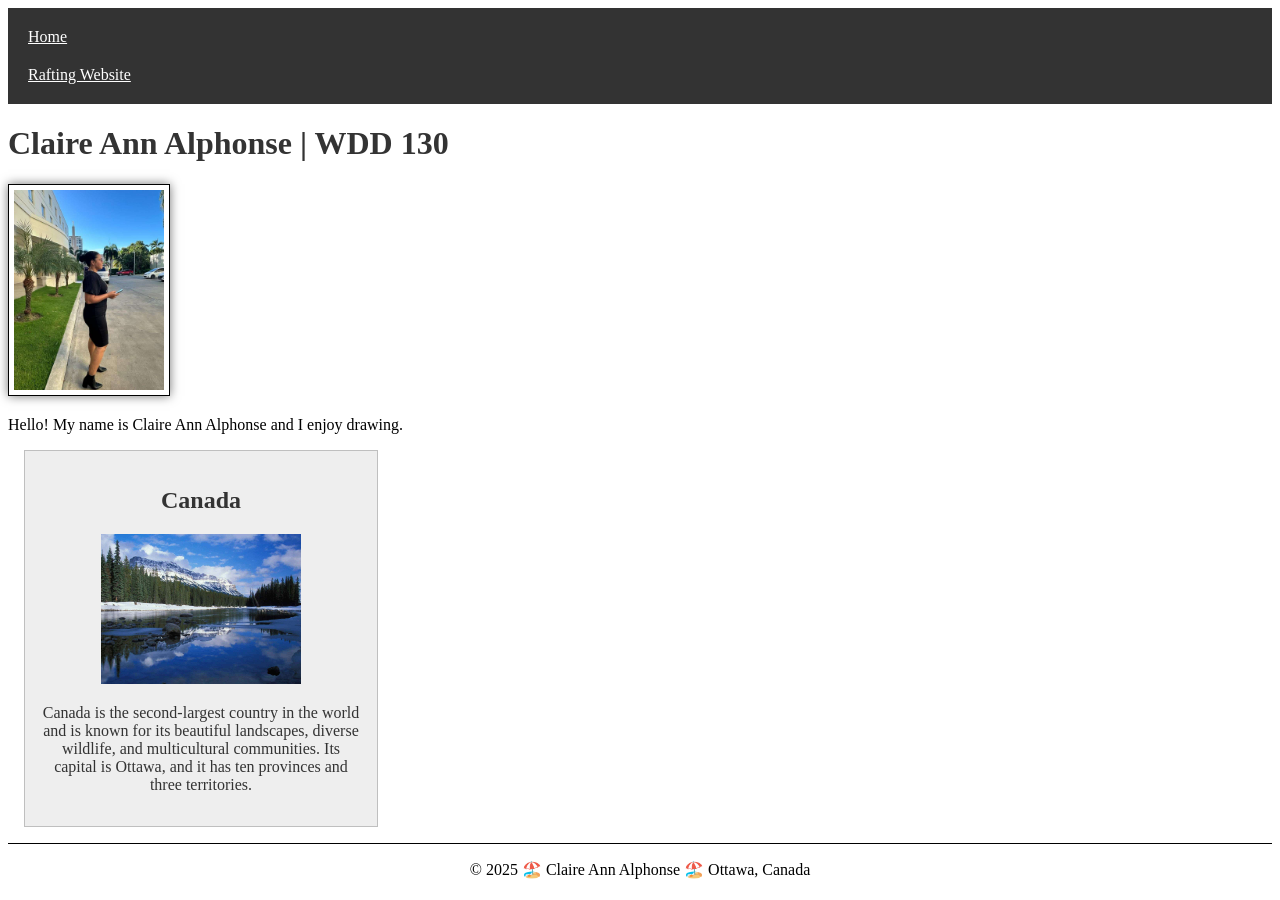
<file: index.html>
<!DOCTYPE html>
<html lang="en">

<head>
    <meta charset="UTF-8">
    <meta name="viewport" content="width=device-width, initial-scale=1.0">
    <title>Claire Ann Alphonse | WDD 130</title>
    <meta name="description"
      content="I am Claire Ann Alphonse, a student taking the WDD 130 Web Fundamentals course at BYU. This page introduces my background, interests, and experiences.">
    <meta name="author" content="Claire Ann Alphonse">
    <link rel="stylesheet" href="styles/styles.css">
</head>

<body>
    <header>
        <nav>
            <a href="#">Home</a>
            <a href="wwr/">Rafting Website</a>
        </nav>
    </header>
    <main>
        <h1>Claire Ann Alphonse | WDD 130</h1>
        <img src="images/profile.jpg" alt="Hello, my name is Claire Ann Alphonse." width="200">
        <p>Hello! My name is Claire Ann Alphonse and I enjoy drawing.</p>
    </main>
    <aside>
        <h2>Canada</h2>
        <img src="images/canada.jpg" alt="Canada landscape">
        <p>Canada is the second-largest country in the world and is known for its beautiful
            landscapes, diverse
            wildlife, and multicultural communities. Its capital is Ottawa, and it has ten provinces
            and three
            territories.</p>
    </aside>
    <footer>
        <p>&copy; 2025 🏖️ Claire Ann Alphonse 🏖️ Ottawa, Canada</p>
    </footer>

</body>

</html>
</file>
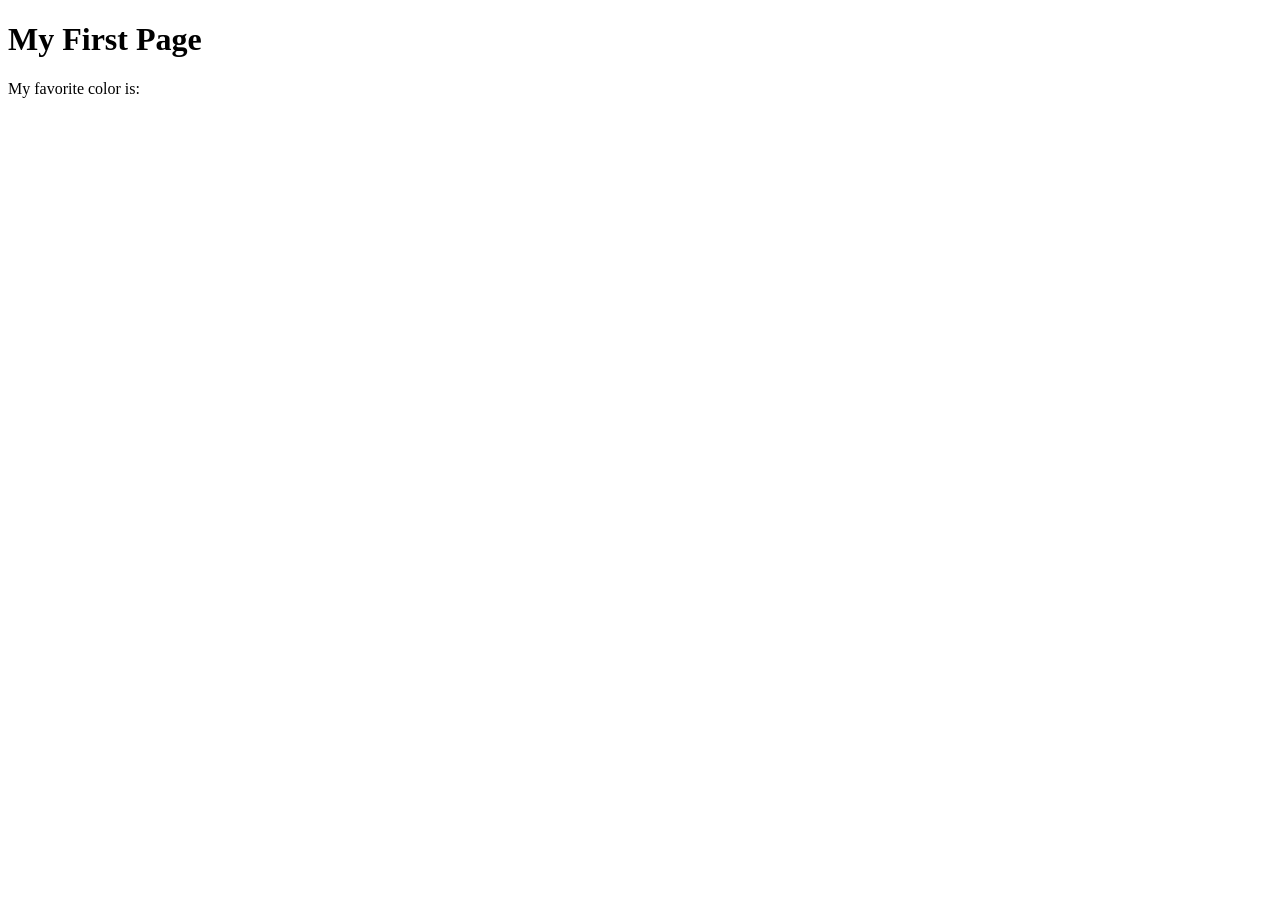
<file: week01/first-page.html>
<!DOCTYPE html>
<html lang="en">
<head>
    <meta charset="UTF-8">
    <meta name="viewport" content="width=device-width, initial-scale=1.0">
    <title>My First Page</title>
</head>
<body>
    <h1>My First Page</h1>
    <p>My favorite color is: </p>
</body>
</html>
</file>
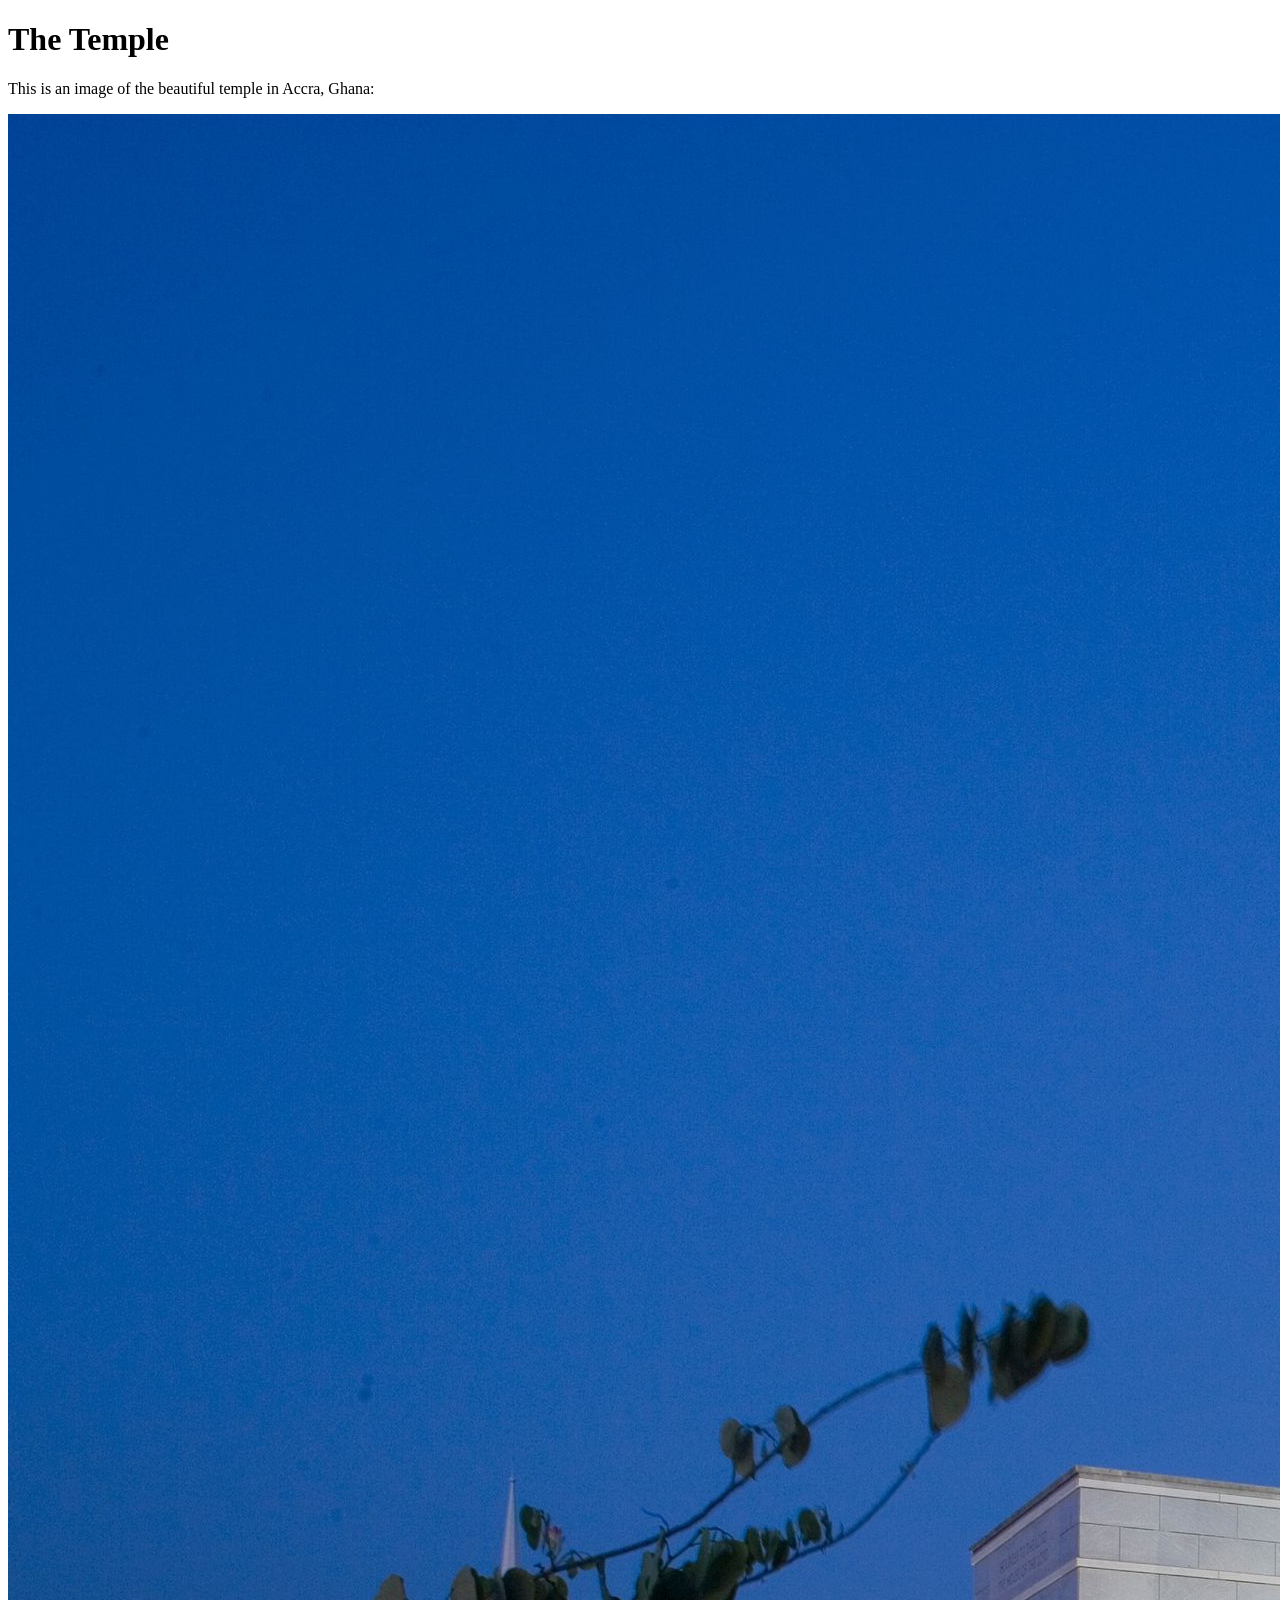
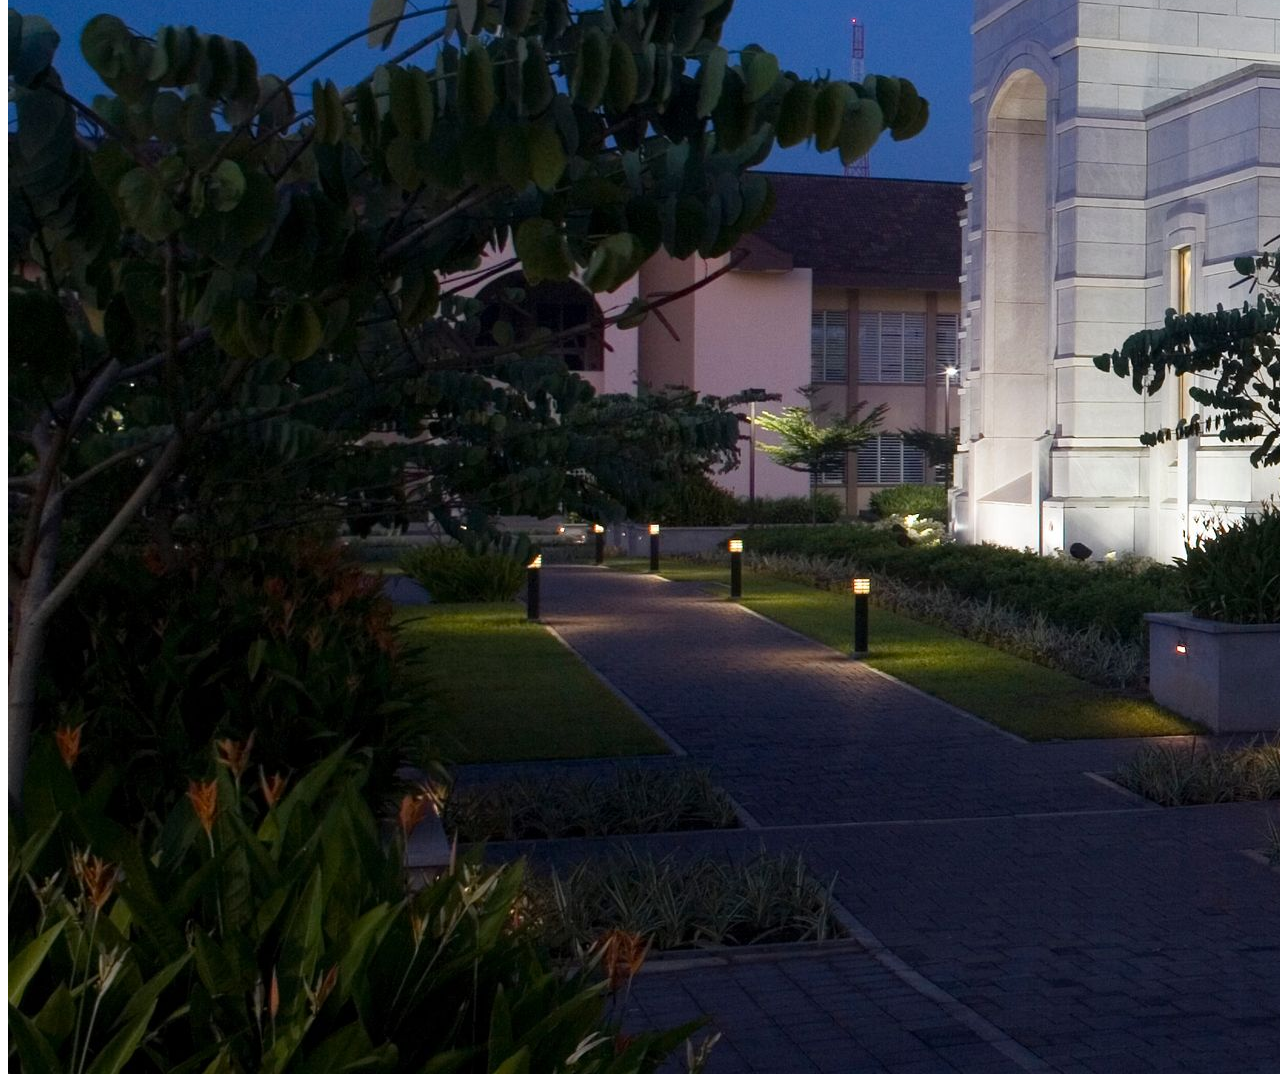
<file: week01/images.html>
<!DOCTYPE html>
<html lang="en">
<head>
    <meta charset="UTF-8">
    <meta name="viewport" content="width=device-width, initial-scale=1.0">
    <title>Temple Image</title>
</head>
<body>
    <h1>The Temple</h1>
    <p>This is an image of the beautiful temple in Accra, Ghana:</p>
    <img src="images/temple-large.jpeg" alt="The Accra Ghana Temple">
    
</body>
</html>
</file>
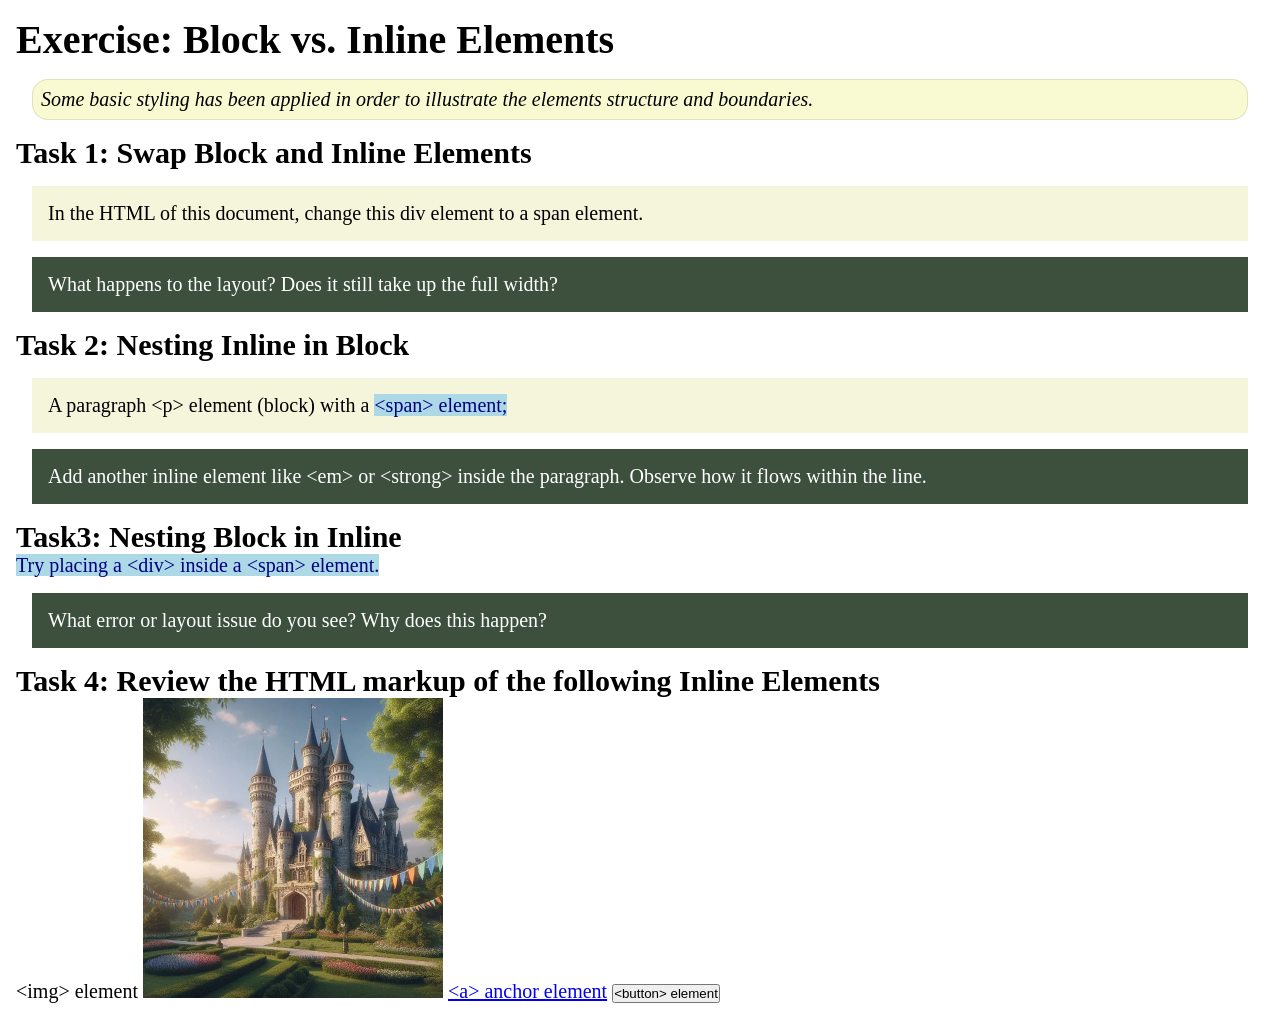
<file: week02/block-vs-inline.html>
<!DOCTYPE html>
<html lang="en">

<head>
    <meta charset="UTF-8">
    <meta name="viewport" content="width=device-width, initial-scale=1.0">
    <title>Exercise: Block vs. Inline Elements</title>
    <link rel="stylesheet" href="styles/block-vs-inline.css">
</head>

<body>
    <main>
        <h1>Exercise: Block vs. Inline Elements</h1>
        <p class="note">Some basic styling has been applied in order to illustrate the elements structure and
            boundaries.</p>

        <h2>Task 1: Swap Block and Inline Elements</h2>
        <div>In the HTML of this document, change this div element to a span element.</div>

        <p class="question">What happens to the layout? Does it still take up the full width?</p>

        <h2>Task 2: Nesting Inline in Block</h2>
        <p>A paragraph &lt;p&gt; element (block) with a <span>&lt;span&gt; element;</span></p>
        <p class="question">Add another inline element like &lt;em&gt; or &lt;strong&gt; inside the paragraph. Observe
            how it flows within the line.</p>

        <h2>Task3: Nesting Block in Inline</h2>
        <span>Try placing a &lt;div&gt; inside a &lt;span&gt; element.</span>
            <p class="question">What error or layout issue do you see? Why does this happen?</p>


            <h2>Task 4: Review the HTML markup of the following Inline Elements</h2>
        &lt;img&gt; element
        <img src="images/castle.webp" alt="placeholder image (images are inline)" width="300" height="300">
        <a href="https://churchofjesuschrist.org">&lt;a&gt; anchor element</a>
        <button type="button">&lt;button&gt; element</button>
    </main>
</body>

</html>
</file>
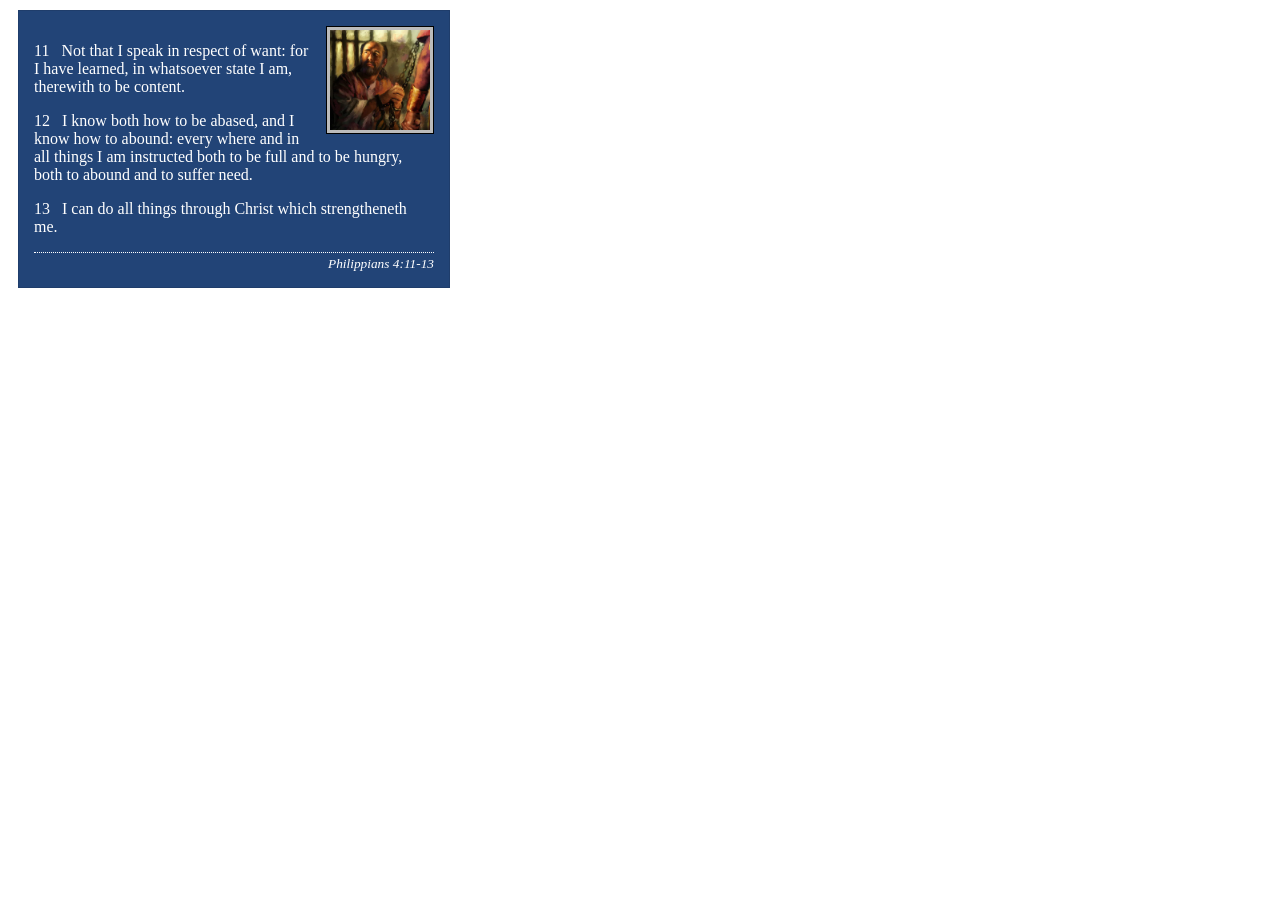
<file: week02/box-model-solution.html>
<!DOCTYPE html>
<html lang="en">
<head>
    <meta charset="UTF-8">
    <meta name="viewport" content="width=device-width, initial-scale=1.0">
    <title>Box Model Activity</title>
    <link rel="stylesheet" href="styles/box-model-solution.css">
</head>
<body>
    <main>
        <div class="callout">
            <img src="images/apostle-paul-imprisoned.webp" alt="Paul the Apostle - Imprisoned in Rome" width="200" height="200">
            <blockquote>
                <p>11 &nbsp; Not that I speak in respect of want: for I have learned, in whatsoever state I am, therewith to be content.</p>
                <p>12 &nbsp; I know both how to be abased, and I know how to abound: every where and in all things I am instructed both to be full and to be hungry, both to abound and to suffer need.</p>
                <p>13 &nbsp; I can do all things through Christ which strengtheneth me.</p>
            </blockquote>
            <cite>Philippians 4:11-13</cite>
        </div>
    </main>
</body>
</html>
</file>
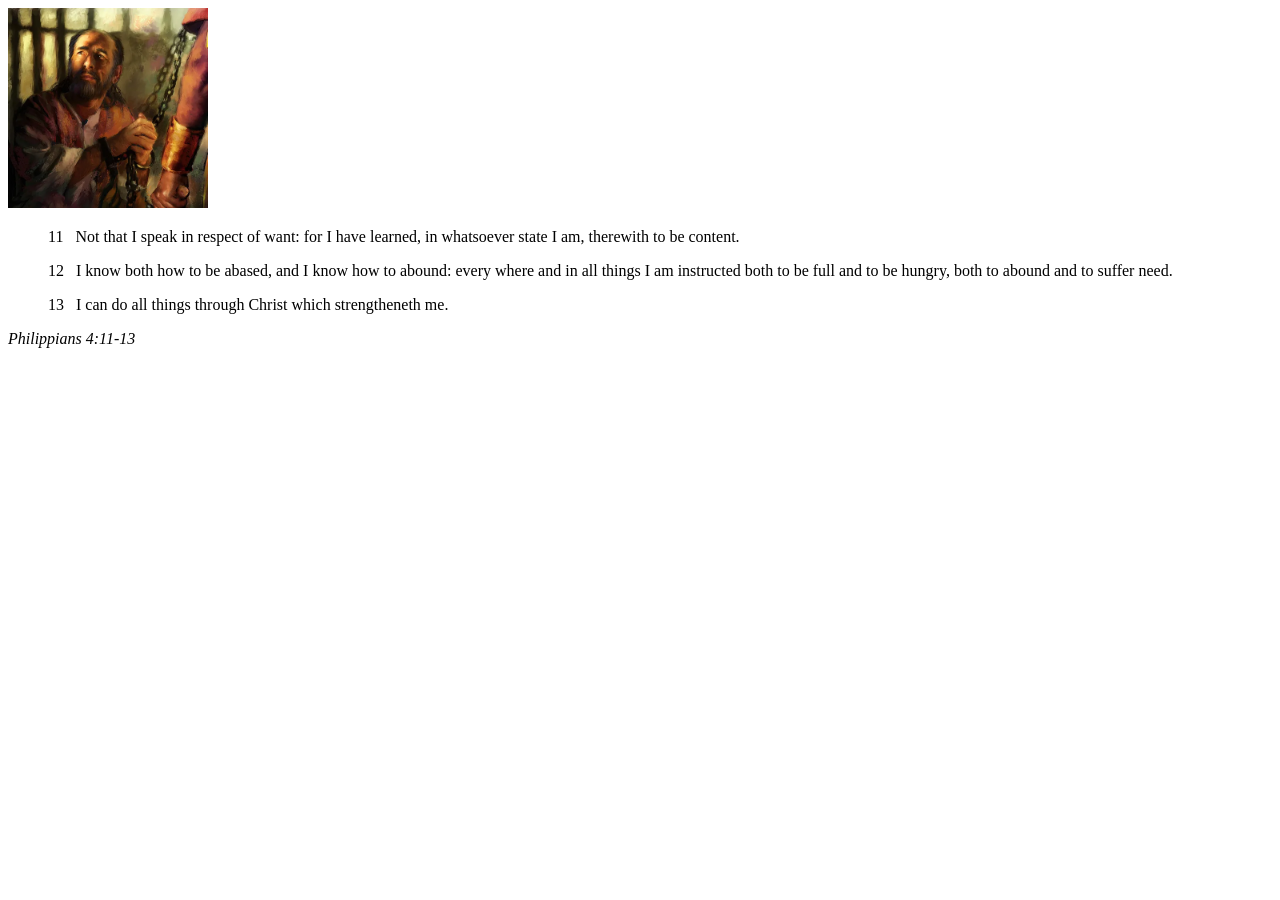
<file: week02/box-model.html>
<!DOCTYPE html>
<html lang="en">
<head>
    <meta charset="UTF-8">
    <meta name="viewport" content="width=device-width, initial-scale=1.0">
    <title>Box Model Activity</title>
</head>
<body>
    <main>
        <div class="callout">
            <img src="images/apostle-paul-imprisoned.webp" alt="Paul the Apostle - Imprisoned in Rome" width="200" height="200">
            <blockquote>
                <p>11 &nbsp; Not that I speak in respect of want: for I have learned, in whatsoever state I am, therewith to be content.</p>
                <p>12 &nbsp; I know both how to be abased, and I know how to abound: every where and in all things I am instructed both to be full and to be hungry, both to abound and to suffer need.</p>
                <p>13 &nbsp; I can do all things through Christ which strengtheneth me.</p>
            </blockquote>
            <cite>Philippians 4:11-13</cite>
        </div>
    </main>
</body>
</html>
</file>
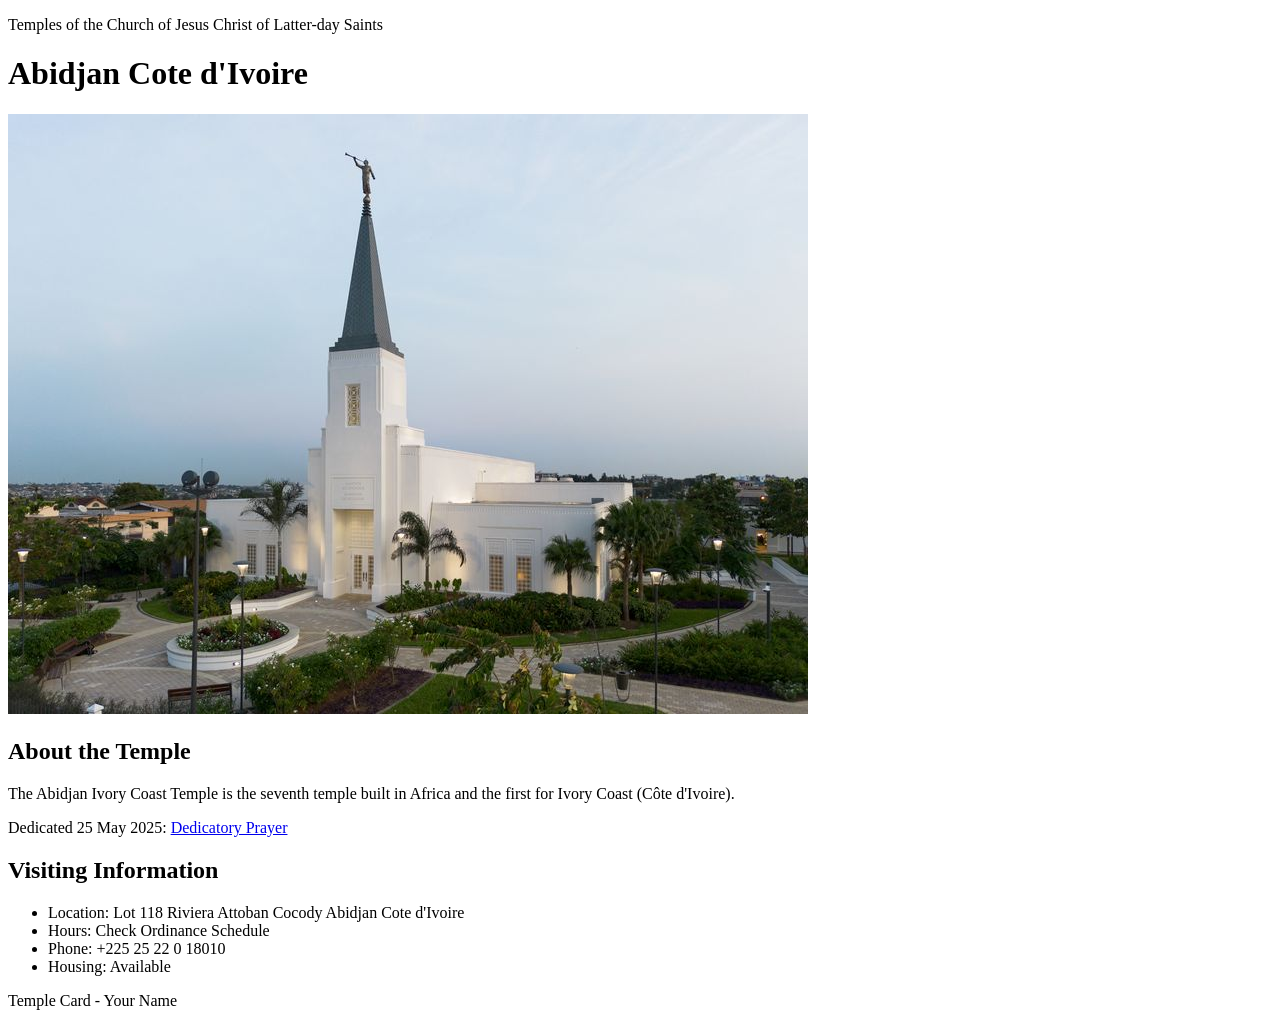
<file: week02/temple.html>
<!DOCTYPE html>
<html lang="en">

<head>
    <meta charset="UTF-8">
    <meta name="viewport" content="width=device-width, initial-scale=1.0">
    <title>Temple Card - Abidjan Cote d'Ivoire</title>
</head>

<body>
    <header>
        <p>Temples of the Church of Jesus Christ of Latter-day Saints</p>
    </header>
    <main>
        <h1>Abidjan Cote d'Ivoire</h1>
        <picture>
            <img src="images/abidjan-ivory-coast.jpeg" alt="Abidjan Cote d'Ivoire Temple">
        </picture>
        <section>
            <h2>About the Temple</h2>
            <p>The Abidjan Ivory Coast Temple is the seventh temple built in Africa and the first for Ivory Coast (Côte
                d'Ivoire).</p>
            <p>Dedicated 25 May 2025: <a
                    href="https://www.churchofjesuschrist.org/temples/dedicatory-prayer/abidjan-ivory-coast-temple/2025-05-25?lang=eng"
                    target="_blank" rel="noopener noreferrer">Dedicatory Prayer</a></p>
        </section>
        <section>
            <h2>Visiting Information</h2>
            <ul>
                <li>Location: Lot 118 Riviera Attoban Cocody Abidjan Cote d'Ivoire</li>
                <li>Hours: Check Ordinance Schedule</li>
                <li>Phone: +225 25 22 0 18010</li>
                <li>Housing: Available</li>
            </ul>
        </section>
    </main>
    <footer>
        <p>Temple Card - Your Name</p>
    </footer>
</body>

</html>
</file>
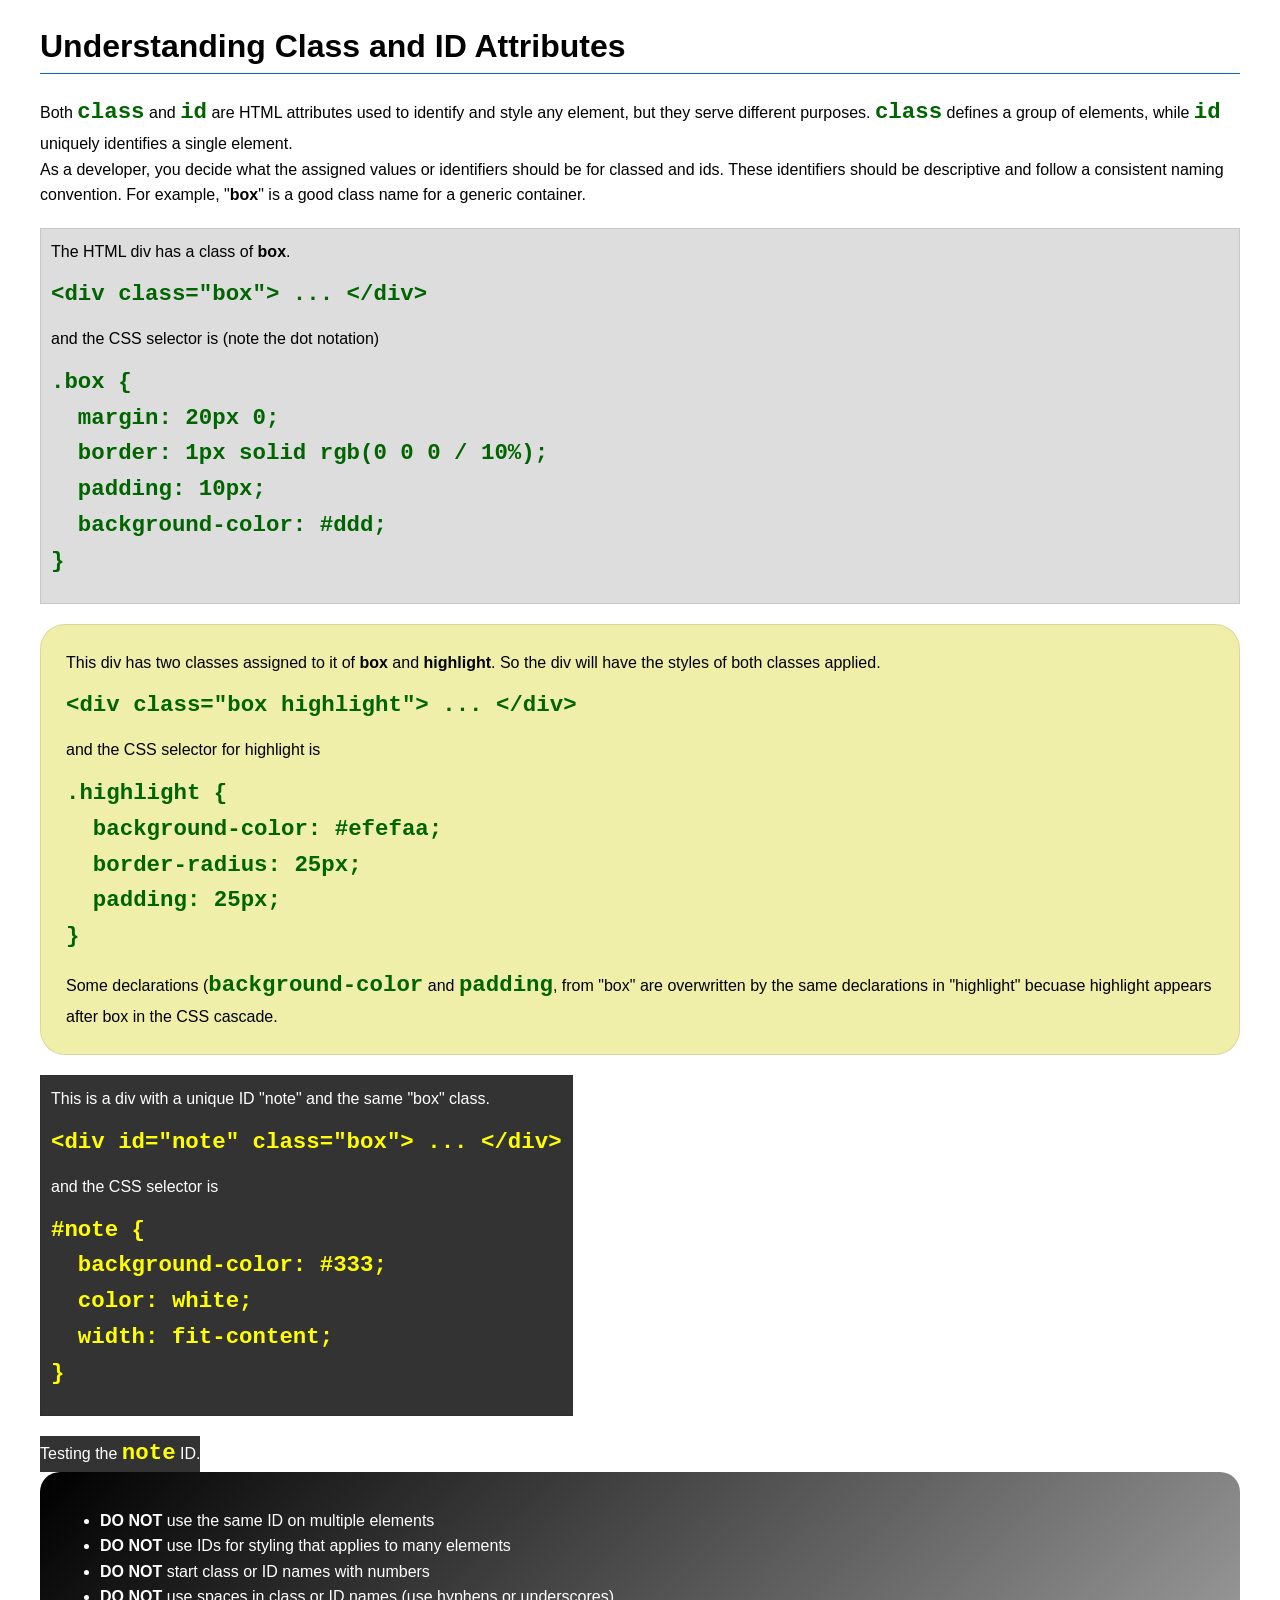
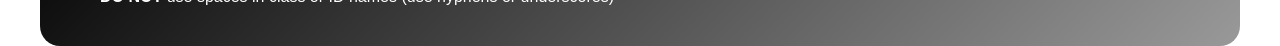
<file: week03/class-and-id.html>
<!DOCTYPE html>
<html lang="en">

<head>
    <meta charset="UTF-8">
    <meta name="viewport" content="width=device-width, initial-scale=1.0">
    <title>Class vs ID Attributes</title>
    <link rel="stylesheet" href="styles/class-and-id.css">
</head>

<body>
    <h1>Understanding Class and ID Attributes</h1>
    <p>Both <code>class</code> and <code>id</code> are HTML attributes used to identify and style any element, but they
        serve different purposes. <code>class</code> defines a group of elements, while <code>id</code> uniquely
        identifies a single element.</p>
    <p>As a developer, you decide what the assigned values or identifiers should be for classed and ids. These
        identifiers should be
        descriptive and follow a consistent naming convention. For example, "<strong>box</strong>" is a good class name
        for a generic container.</p>
    <div class="box">
        <p>The HTML div has a class of <strong>box</strong>.</p>
        <pre><code class="html">&lt;div class="box"&gt; ... &lt;/div&gt;</code></pre>
        and the CSS selector is (note the dot notation)
        <pre><code class="css">.box {
  margin: 20px 0;
  border: 1px solid rgb(0 0 0 / 10%);
  padding: 10px;
  background-color: #ddd; 
}</code></pre>
    </div>

    <div class="box highlight">
        <p>This div has two classes assigned to it of <strong>box</strong> and <strong>highlight</strong>. So the div
            will have the styles of both classes applied.</p>
        <pre><code class="html">&lt;div class="box highlight"&gt; ... &lt;/div&gt;</code></pre>
        and the CSS selector for highlight is
        <pre><code class="css">.highlight {
  background-color: #efefaa;
  border-radius: 25px;
  padding: 25px;
}</code></pre>
<p>Some declarations (<code>background-color</code> and <code>padding</code>, from "box" are overwritten by the same declarations in "highlight" becuase highlight appears after box in the CSS cascade.</p>
    </div>

    <div id="note" class="box">
        <p>This is a div with a unique ID "note" and the same "box" class.</p>
        <pre><code class="html">&lt;div id="note" class="box"&gt; ... &lt;/div&gt;</code></pre>
        and the CSS selector is
        <pre><code class="css">#note {
  background-color: #333;
  color: white;
  width: fit-content;
}</code></pre>
    </div>

    <div id="note">
        <p>Testing the <code>note</code> ID.</p>
    </div>

    <section id="best-practice">
        <ul>
            <li><strong>DO NOT</strong> use the same ID on multiple elements</li>
            <li><strong>DO NOT</strong> use IDs for styling that applies to many elements</li>
            <li><strong>DO NOT</strong> start class or ID names with numbers</li>
            <li><strong>DO NOT</strong> use spaces in class or ID names (use hyphens or underscores)</li>
        </ul>
    </section>




</body>

</html>
</file>
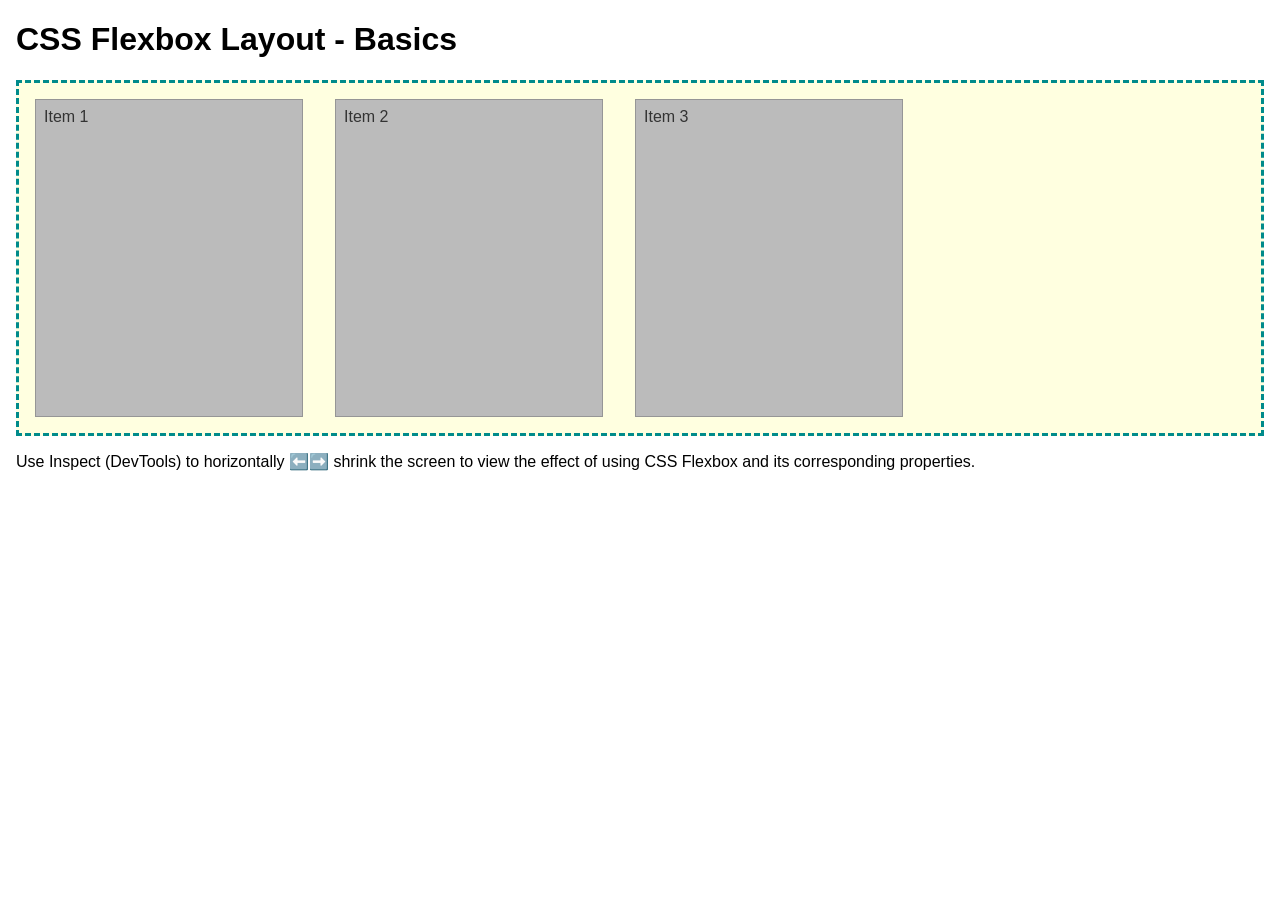
<file: week04/flexbox-layout.html>
<!DOCTYPE html>
<html lang="en">
<head>
    <meta charset="UTF-8">
    <meta name="viewport" content="width=device-width, initial-scale=1.0">
    <title>CSS Flexbox Layout - Basics</title>
    <link rel="stylesheet" href="styles/flexbox.css">
</head>
<body>
    <main>
        <h1>CSS Flexbox Layout - Basics</h1>
        <div class="flex-container">
            <div class="flex-item item1">Item 1</div>
            <div class="flex-item item2">Item 2</div>
            <div class="flex-item item3">Item 3</div>
        </div>
        <p>Use Inspect (DevTools) to horizontally ⬅️➡️ shrink the screen to view the effect of using CSS Flexbox and its corresponding properties.</p>
    </main>
</body>
</html>
</file>
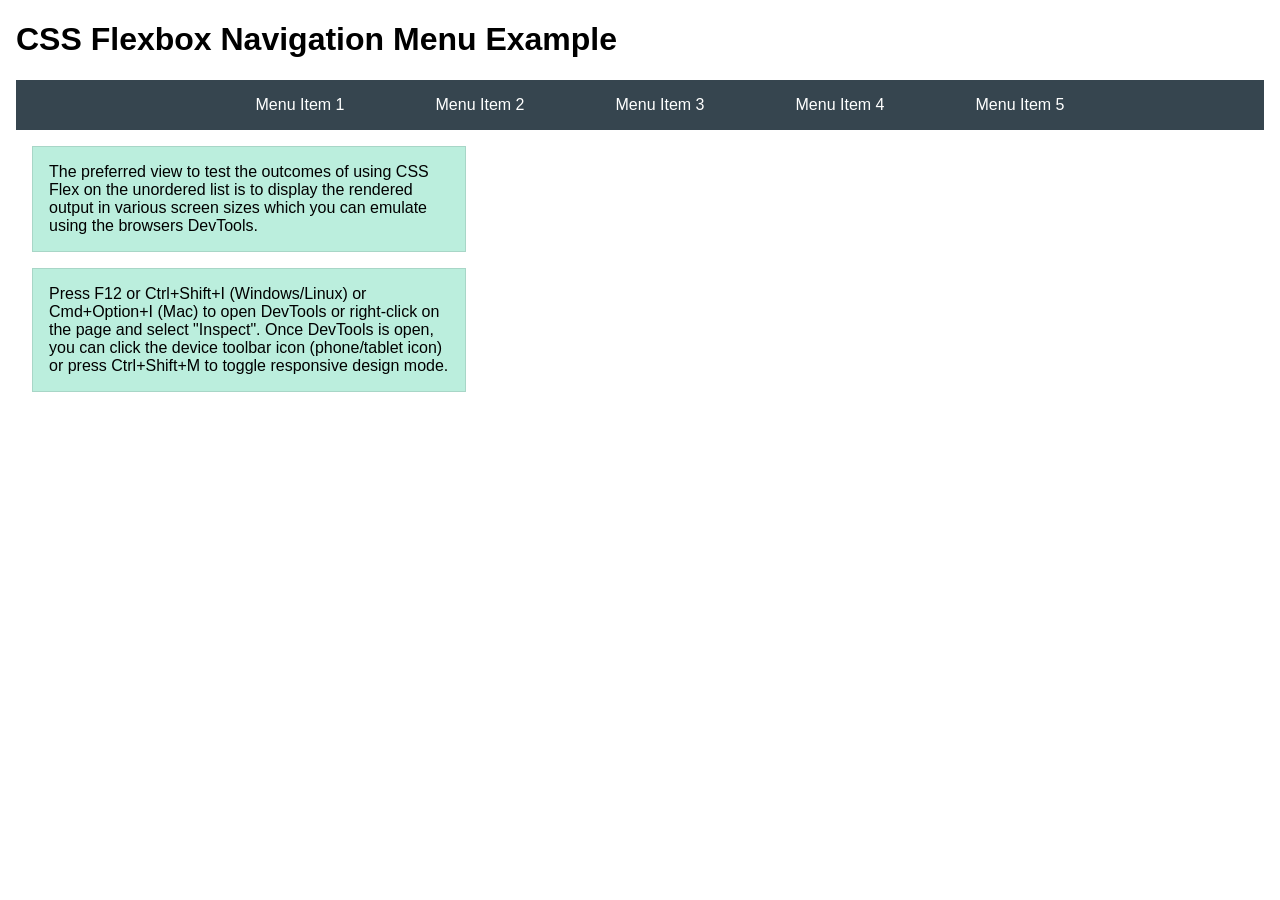
<file: week04/flexbox-menu.html>
<!DOCTYPE html>
<html lang="en">
<head>
    <meta charset="UTF-8">
    <meta name="viewport" content="width=device-width, initial-scale=1.0">
    <title>CSS Flexbox - Navigation Menu</title>
    <link rel="stylesheet" href="styles/flexbox-menu.css">
</head>
<body>
    <main>
        <h1>CSS Flexbox Navigation Menu Example</h1>
        <nav>
            <ul>
                <li><a href="#">Menu Item 1</a></li>
                <li><a href="#">Menu Item 2</a></li>
                <li><a href="#">Menu Item 3</a></li>
                <li><a href="#">Menu Item 4</a></li>
                <li><a href="#">Menu Item 5</a></li>
            </ul>
        </nav>
        <p>The preferred view to test the outcomes of using CSS Flex on the unordered list is to display the rendered output in various screen sizes which you can emulate using the browsers DevTools.</p>

        <p>Press F12 or Ctrl+Shift+I (Windows/Linux) or Cmd+Option+I (Mac) to open DevTools or right-click on the page and select "Inspect". Once DevTools is open, you can click the device toolbar icon (phone/tablet icon) or press Ctrl+Shift+M to toggle responsive design mode.</p>

                      
        
    </main>
</body>
</html>
</file>
<file: styles/styles.css>
nav {
    background-color: #333;
    padding: 10px;
}

nav a {
    color: white;
    padding: 10px;
    display: block;
}

main {
    max-width: 840px;
}

h1 {
    color: #333;
}

main img {
    width: 150px;
    height: auto;
    border: 1px solid #000;
    padding: 5px;
    box-shadow: 0 0 10px #777;
}

aside {
    width: 20rem;
    margin: 1rem;
    border: 1px solid rgb(0 0 0 / 0.2);
    padding: 1rem;
    background-color: #eee;
    color: #333;
    text-align: center;
}

aside img {
    width: 200px;
    height: auto;
}

p {
    padding: 0;
}

footer {
    margin-top: 15px;
    border-top: 1px solid #000;
    text-align: center;
}
</file>
<file: week02/styles/block-vs-inline.css>
* {
    margin: 0;
    padding: 0;
}

body {
    font-size: 20px;
    margin: 1rem;
}

p,
div {
    background-color: beige;
    margin: 1rem;
    padding: 1rem;
}

span {
    color: navy;
    background-color: lightblue;
}

code {
    margin: 0;
    padding: 0;
    color: green;
    font-size: 1.2rem;
}

.note {
    font-style: italic;
    background-color: lightgoldenrodyellow;
    border-radius: 1rem;
    border: 1px solid rgb(0 0 0 / 10%);
    margin: 1rem;
    padding: .5rem;
}

.question {
    background-color: #3d503d;
    color: #fff;
}
</file>
<file: week02/styles/box-model-solution.css>
.callout {
    max-width: 400px;
    margin: 10px;
    border: 1px solid rgba(0, 0, 0, .1);
    padding: 15px;
    background-color: #247;
    color: #fff;
}

.callout img {
    float: right;
    margin: 0 0 10px 15px;
    border: 1px solid #000;
    padding: 3px;
    background-color: #bbb;
    width: 100px;
    height: auto;

}

blockquote {
    margin: 0;
}

cite {
    display: block;
    border-top: 1px dotted #fff;
    padding-top: 3px;
    text-align: right;
    font-size: smaller;
}
</file>
<file: week03/styles/class-and-id.css>
body {
    font-family: Arial, sans-serif;
    line-height: 1.6;
    margin: 0;
    padding: 0 40px;
}

h1 {
    border-bottom: 1px solid rgb(0 110 182);
    padding-bottom: 0;
}



p {
    margin: 0;
}

code {
    color: darkgreen;
    font-weight: 700;
    font-size: 1.4rem;
}

/* Class examples - can be reused */

.box {
    margin: 20px 0;
    border: 1px solid rgb(0 0 0 / 10%);
    padding: 10px;
    background-color: #ddd; /* this is shorthand for #dddddd */
}

.highlight {
    background-color: #efefaa;
    border-radius: 25px;
    padding: 25px;
}

/* ID examples - should be unique */

#note {
    background-color: #333;
    color: white;
    width: fit-content;
}

#note code {
    color: yellow;
}

#best-practice {
    background: linear-gradient(135deg, #000 0%, #999 100%);
    color: white;
    border-radius: 20px;
    padding: 20px
}
</file>
<file: week04/styles/flexbox.css>
body {
    font-family: Helvetica, Arial, sans-serif;
    margin: 1rem;
}

.flex-container {
    border: 3px dashed darkcyan;
    background-color: lightyellow;
    display: flex;
    flex-wrap: wrap;
}

.flex-item {
    width: 250px;
    margin: 1rem;
    border: 1px solid rgb(0 0 0 / 20%);
    padding: 0.5rem;
    background-color: #bbb;
    color: #333;
}

.item1 {
    min-height: 100px;
}

.item2 {
    min-height: 200px;
}

.item3 {
    min-height: 300px;
}
</file>
<file: week04/styles/flexbox-menu.css>
body {
    font-family: Helvetica, Arial, sans-serif;
    margin: 1rem;
}

nav {
    background-color: #36454f;
}

nav ul {
    list-style-type: none;
    display: flex;
    flex-wrap: wrap;
    max-width: 900px;
    margin: 0 auto;
    justify-content: space-around;
    align-items: center;
}

nav a {
    display: block;
    color: #fff;
    text-align: center;
    padding: 1rem;
    text-decoration: none;
}

p {
    margin: 1rem;
    border: 1px solid rgb(0 0 0 / 10%);
    padding: 1rem;
    background-color: #bed;
    max-width: 400px;
}

#devtools-btn {
    background-color: #36454f;
    color: white;
    border: none;
    padding: 12px 24px;
    margin: 1rem;
    font-size: 16px;
    font-family: Helvetica, Arial, sans-serif;
    border-radius: 4px;
    cursor: pointer;
    transition: background-color 0.3s ease;
}

#devtools-btn:hover {
    background-color: #4a5a6a;
}

#devtools-btn:active {
    background-color: #2a3a4a;
}
</file>
